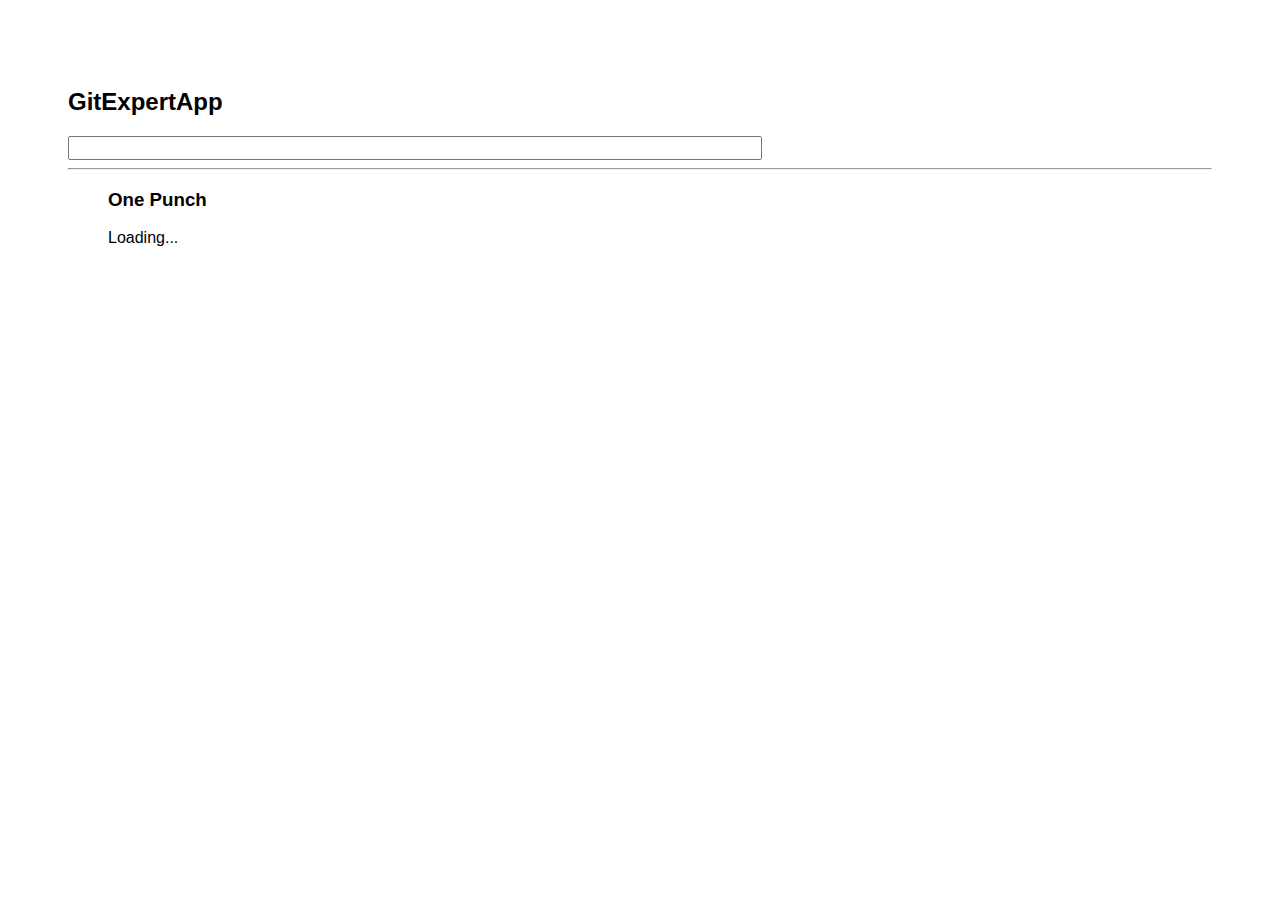
<file: docs/index.html>
<!doctype html>
<html lang="en">
    <head>
        <meta charset="utf-8"/>
        <link rel="icon" href="./favicon.ico"/>
        <meta name="viewport" content="width=device-width,initial-scale=1"/>
        <meta name="theme-color" content="#000000"/>
        <meta name="description" content="Web site created using create-react-app"/>
        <link rel="apple-touch-icon" href="./logo192.png"/>
        <link rel="manifest" href="./manifest.json"/>
        <head>
            <link rel="stylesheet" href="https://cdnjs.cloudflare.com/ajax/libs/animate.css/4.1.1/animate.min.css"/>
            <link href="./static/css/main.d9a380a9.chunk.css" rel="stylesheet">
        </head>
        <title>Git Expert App</title>
    </head>
    <body>
        <noscript>You need to enable JavaScript to run this app.</noscript>
        <div id="root">
        </div>
        <script>!function(e){function t(t){for(var n,p,i=t[0],l=t[1],a=t[2],c=0,s=[];c<i.length;c++)p=i[c],Object.prototype.hasOwnProperty.call(o,p)&&o[p]&&s.push(o[p][0]),o[p]=0;for(n in l)Object.prototype.hasOwnProperty.call(l,n)&&(e[n]=l[n]);for(f&&f(t);s.length;)s.shift()();return u.push.apply(u,a||[]),r()}function r(){for(var e,t=0;t<u.length;t++){for(var r=u[t],n=!0,i=1;i<r.length;i++){var l=r[i];0!==o[l]&&(n=!1)}n&&(u.splice(t--,1),e=p(p.s=r[0]))}return e}var n={},o={1:0},u=[];function p(t){if(n[t])return n[t].exports;var r=n[t]={i:t,l:!1,exports:{}};return e[t].call(r.exports,r,r.exports,p),r.l=!0,r.exports}p.m=e,p.c=n,p.d=function(e,t,r){p.o(e,t)||Object.defineProperty(e,t,{enumerable:!0,get:r})},p.r=function(e){"undefined"!=typeof Symbol&&Symbol.toStringTag&&Object.defineProperty(e,Symbol.toStringTag,{value:"Module"}),Object.defineProperty(e,"__esModule",{value:!0})},p.t=function(e,t){if(1&t&&(e=p(e)),8&t)return e;if(4&t&&"object"==typeof e&&e&&e.__esModule)return e;var r=Object.create(null);if(p.r(r),Object.defineProperty(r,"default",{enumerable:!0,value:e}),2&t&&"string"!=typeof e)for(var n in e)p.d(r,n,function(t){return e[t]}.bind(null,n));return r},p.n=function(e){var t=e&&e.__esModule?function(){return e.default}:function(){return e};return p.d(t,"a",t),t},p.o=function(e,t){return Object.prototype.hasOwnProperty.call(e,t)},p.p="/";var i=this["webpackJsonpgit-expert-app"]=this["webpackJsonpgit-expert-app"]||[],l=i.push.bind(i);i.push=t,i=i.slice();for(var a=0;a<i.length;a++)t(i[a]);var f=l;r()}([])</script>
        <script src="./static/js/2.f7eb1248.chunk.js"></script>
        <script src="./static/js/main.eb9e1406.chunk.js"></script>
    </body>
    </html>
</file>
<file: docs/static/css/main.d9a380a9.chunk.css>
*{font-family:Helvetica,Arial,sans-serif}body{padding:60px}input{color:grey;font-size:1rem;width:60%}.card-grid{display:flex;flex-direction:row;flex-wrap:wrap}.card{align-content:center;border:1px solid grey;border-radius:6px;margin-bottom:10px;margin-right:10px;overflow:hidden;width:220px}.card p{padding:5px;text-align:center}.card img{width:220px;height:180px}
/*# sourceMappingURL=main.d9a380a9.chunk.css.map */
</file>
